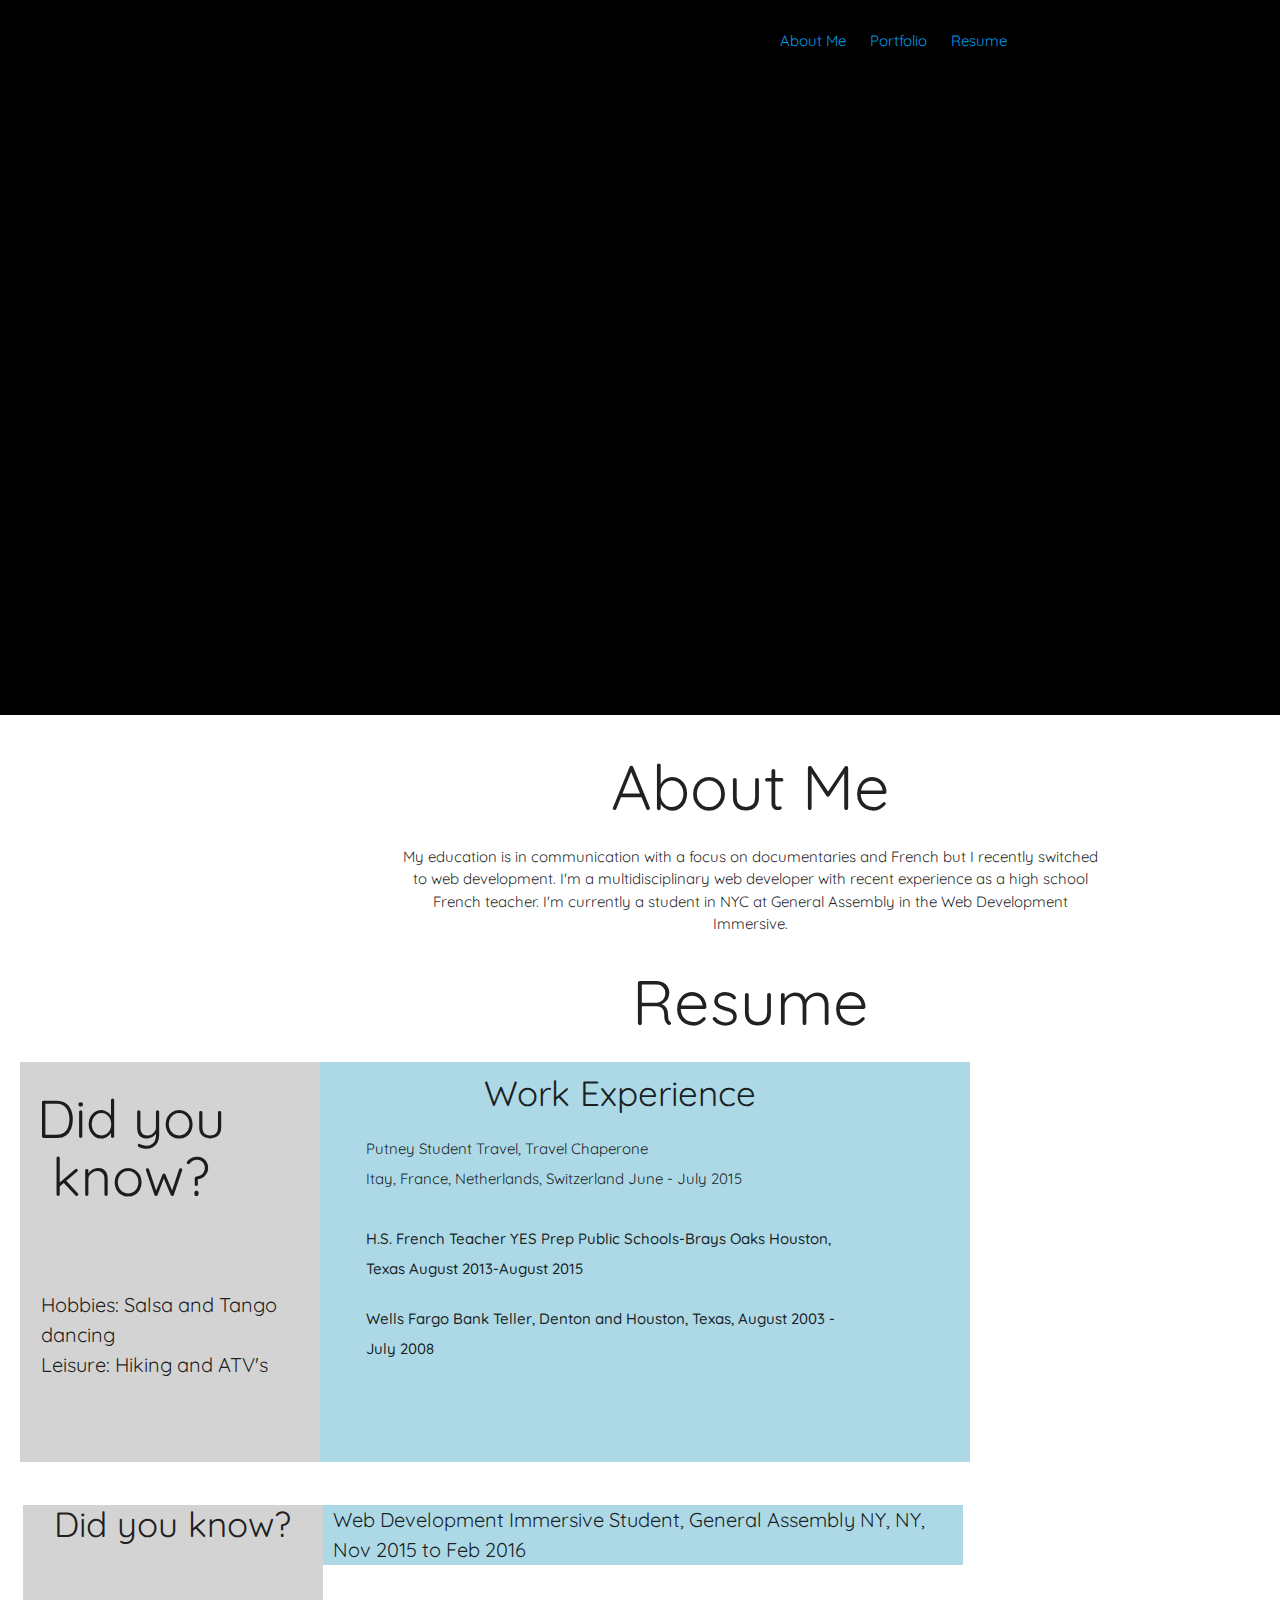
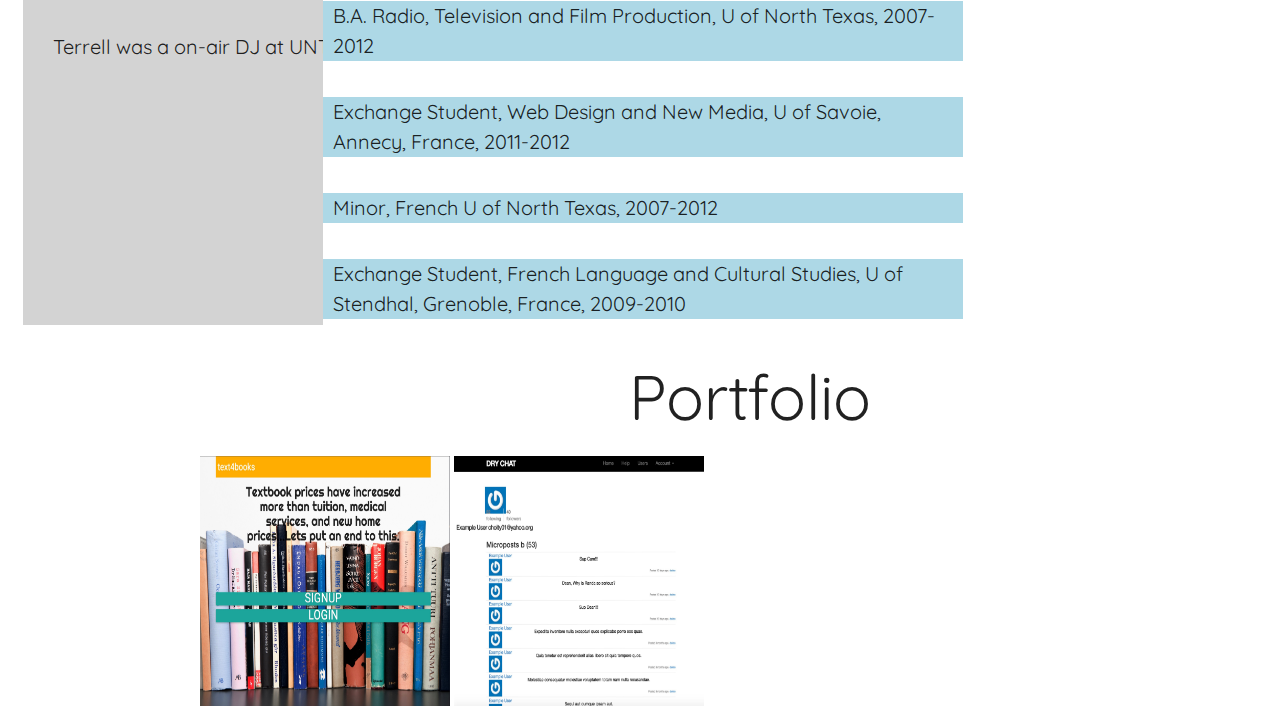
<file: businessIndex.html>
<!DOCTYPE html>
<html>
  <head>
    <meta charset="utf-8">
    <!-- <link rel="stylesheet" href="https://cdnjs.cloudflare.com/ajax/libs/materialize/0.97.5/css/materialize.min.css"> -->
    <!-- <link rel="stylesheet" href="/materialize 2/css/materialize.css" media="screen" title="no title"> -->
    <link rel="stylesheet" href="businessStyle.css">
    <script src="businessScripts.js" charset="utf-8"></script>
    <link href='https://fonts.googleapis.com/css?family=Quicksand' rel='stylesheet' type='text/css'>
    <link rel="stylesheet" href="./materialize 2/css/materialize.css" media="screen" title="no title">

    <title>QT Business</title>

    <div id="topBar" class="navigation">
      <div class="backImage">
        <div class="navigationBar">
        <ul>
          <li><a href="#aboutMe">About Me </a></li>
          <li><a href="#portfolio">Portfolio</a></li>
          <li><a href="#resume">Resume</a></li>
          <!-- <li><a href="#contact">Contact</a></li> -->
          <!-- <li><a href="index.html">Home</a></li> -->
        </ul>
        </div>

      </div>
    </div>
  </head>
  <body>
      <div id="intro" class="overview">
          <div id="aboutMe">
            <h1>About Me</h1>
            <p>
              My education is in communication with a focus on documentaries
              and French but I recently switched to web development. I'm a multidisciplinary
              web developer with recent experience as a high school French teacher.
              I'm currently a student in NYC at General Assembly in the
              Web Development Immersive.
            </p>
          </div>

          <div id="resume" class="row">
            <h1>Resume</h1>
            <div id="leftside" class="col s3">

              <h2 class="title">Did you know?</h2>
                <ul class="communication">
                  <li>Hobbies: Salsa and Tango dancing</li>
                  <li>Leisure: Hiking and ATV's</li>
                </ul>
            </div>
                  <!-- <h2>Technologies</h2>

                    <p>HTML/CSS, JavaScript/jQuery, DOM manipulation,
                    Version Control/GIT, CLI</p> -->
                <div id="rightside" class="col s9">

                  <h2 class="workheader">Work Experience</h2>

                    <div class="workcontent">
                      <ul>
                      <li class="workone">Putney Student Travel, Travel Chaperone <br> Itay, France, Netherlands, Switzerland June - July 2015 </li>

                      <li class="worktwo"><strong>H.S. French Teacher YES Prep Public Schools-Brays Oaks Houston, Texas August 2013-August 2015</strong></li>
                      <!-- <li class="workonec">Delivered daily lesson plans to average class size of 20 students.</li>
                      <li class="workonec">Frequently updated parents on upcoming school events, announcements and student progress.</li>
                      <li class="workonec">Collaborated with grade level team to plan daily learning assignments, conducted weekly staff meetings and quarterly events for groups of 300 plus high school students.</li> -->


                      <li class="workthree"><strong>Wells Fargo Bank Teller, Denton and Houston, Texas, August 2003 - July 2008</strong></li>
                      <!-- <li class="worktwoc">Resolved problems independently and when necessary consulted  with supervisor.</li>
                      <li class="worktwoc">Processed normal teller transactions including the following: servicing customer accounts, accepting loan payments, processing gift cards, buying, selling and balancing foreign currency, cashing checks, verifying currency, balancing cash drawer as well as the vault and ATMs.</li> -->
                    </ul>
                    </div>
                <div class="row">

                  <div class="col s3">
                    <h2 class="educationheader">Did you know?</h2>
                      <ul class="communicationtwo">
                        <li>Terrell was a on-air DJ at UNT.</li>
                      </ul>
                  </div>
                    <div class="col s9 educationcontent">
                      <ul>
                        <li class="educationonec">Web Development Immersive Student, General Assembly NY, NY, Nov 2015 to Feb 2016</li>
                        <li class="educationonec">B.A. Radio, Television and Film Production, U of North Texas, 2007-2012</li>
                        <li class="educationonec">Exchange Student, Web Design and New Media, U of Savoie, Annecy, France, 2011-2012</li>
                        <li class="educationonec">Minor, French U of North Texas, 2007-2012</li>
                        <li class="educationonec">Exchange Student, French Language and Cultural Studies, U of Stendhal, Grenoble, France, 2009-2010</li>
                      </ul>
                    </div>
                </div>

          </div>

          <div id="portfolio" class="row">
            <h1>Portfolio</h1>
            <div class="portfolioImages" class="9">

                <a class="portfolioc" href="https://calm-castle-38809.herokuapp.com/">
                <img src="screenshotone.jpg" width="250px" height="250px"/>
                </a>

                <a class="portfolioco" href="https://serene-springs-19005.herokuapp.com/">
                <img src="screenshottwo.jpg" width="250px" height="250px"/>
                </a>


            </div>
          </div>





      </div>
  </body>
</html>
</file>
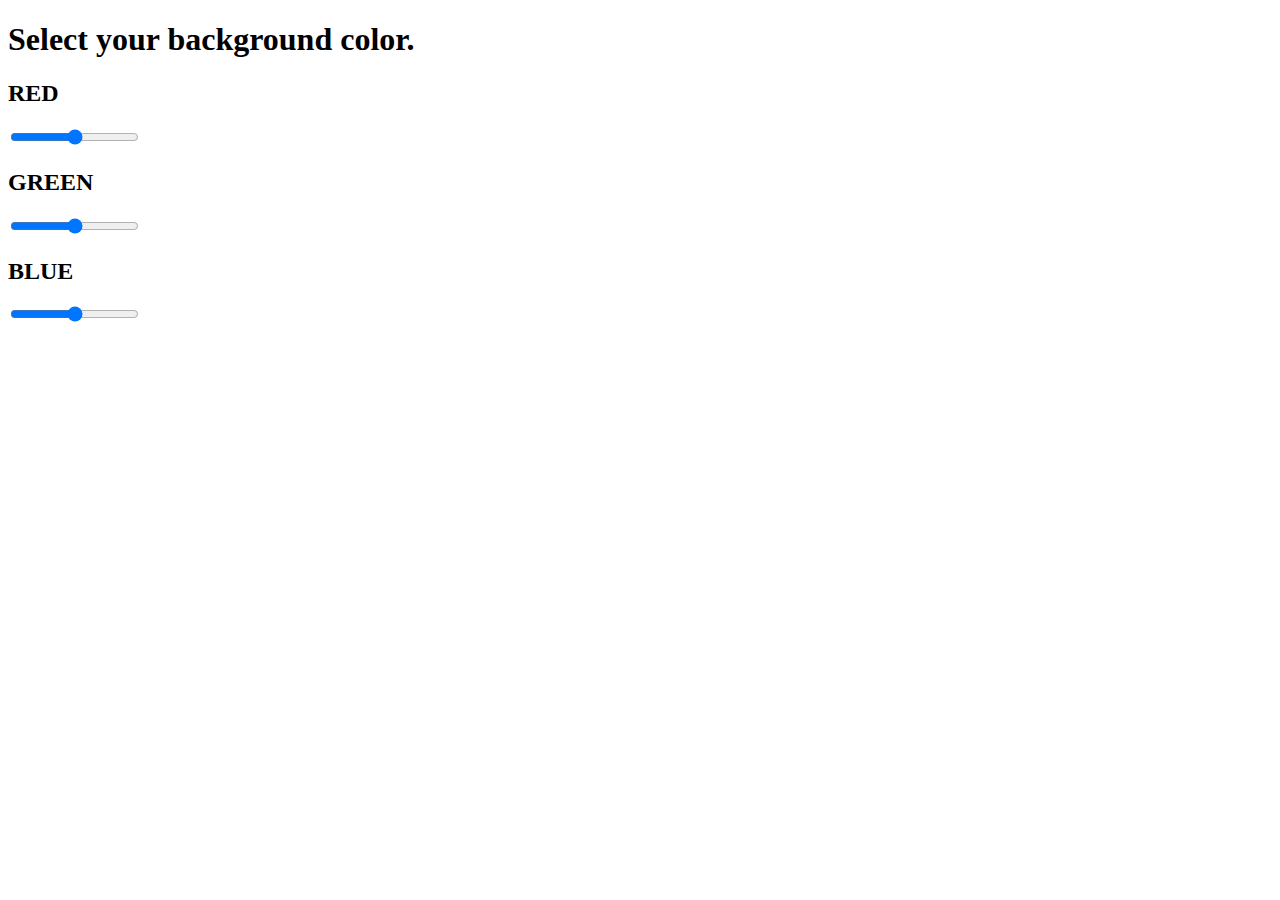
<file: colorwheelindex.html>
<!DOCTYPE html>
<html>
  <head>
    <meta charset="utf-8">
    <title>Color Picker!</title>
  </head>
  <body>

    <section>
      <h1>Select your background color. </h1>
      <h2>RED</h2>
       <!-- display the green value in this h3 tag --><h3></h3>
      <input id="redSlider" type="range" min="0" max="255" step="1">

    </section>

    <section>
      <h2>GREEN</h2>
      <!-- display the green value in this h3 tag --> <h3></h3>
      <input id="greenSlider" type="range" min="0" max="255" step="1">
    </section>

    <section>
      <h2>BLUE</h2>
      <!-- display the blue value in this h3 tag --> <h3></h3>
      <input id="blueSlider" type="range" min="0" max="255" step="1">
    </section>
    <script src="scripts0.js" charset="utf-8"></script>
  </body>
</html>
</file>
<file: businessStyle.css>
#topBar {
  position: absolute;
  width: 1425px;
  background-color: rgba(0, 0, 0, 1);
}
.navigationBar {
  position: relative;
  /*color: rgba(255, 255, 255, 1);*/
  top: 15px;
  left: 590px;
}
li {
  display: inline-block;
  padding: 0px 10px 0px 10px;
  font-family: 'Quicksand', sans-serif;
}
a {
  text-decoration: none;
  /*color: rgba(255, 255, 255, 1);*/
  font-family: 'Quicksand', sans-serif;
}
a:hover{
  background-color: rgba(255, 255, 255, 1);
  color: rgba(064, 224, 208, 1);
}
.backImage {
  position: relative;
  left: 180px;
  background: url('http://i.imgur.com/HqPoM4K.jpg');
  background-repeat: no-repeat;
  background-size: contain;
  width: 1400px;
  height: 700px;
}
#intro {
  position: absolute;
  top: 720px;
  left: 400px;
}
h1  {
  position: relative;
  text-align: center;
  font-family: 'Quicksand', sans-serif;
}
h2  {
  font-family: 'Quicksand', sans-serif;
}
.portfolioImages {
  position: relative;
}
p {
  position: relative;
  font-family: 'Quicksand', sans-serif;
  width: 700px;
  text-align: center;
}
h2  {
  position: relative;
  text-align: center;
}
@media all and (min-width:801px) and (max-width: 1201px) {
  #topBar {
    height: 500px;
    width: 980px;
  }
  .navigationBar {
    left: 220px;
  }
  .backImage {
    width: 700px;
    left: 130px;
  }
  #intro {
    top: 500px;
  }
  h1 {
    right: 250px;
  }
  h2 {
    right: 250px;
  }
  p {
    right: 250px;
  }
}

@media all and (min-width: 601px) and (max-width: 800px) {
  #topBar {
    height: 400px;
    width: 560px;
    left: 80px;
  }
  .navigationBar {
    left: 30px;
  }
  .backImage {
    width: 500px;
    left: 30px;
    top: 15px;
  }
  #intro {
    top: 400px;
  }
  h1 {
    right: 400px;
  }
  h2  {
    right: 400px;
  }
  p {
    right: 400px;
  }
}

@media all and (min-width: 400px) and (max-width: 600px) {
  #topBar {
    height: 330px;
    width: 530px;
    left: 10px;
  }
  .navigationBar {
    left: -10px;
  }
  .backImage {
    width: 500px;
    height: 300px;
    left: 40px;
  }
  #intro {
    top: 350px;
    left: 10px;
  }
  h1  {
    font-size: 20px;
    right: 10px;
  }
  h2  {
    font-size: 20px;
    right: 10px;
  }
p {
  font-size: 10px;
  text-align: center;

  width: 500px;
}
}

/*this makes the document content of resume centered*/
#leftside {
  width: 300px;
  height: 400px;
  position: absolute;
  left: -380px;
  background-color: lightgrey;
  /*text-align: left;*/
}
#rightside {
  background-color: lightblue;
  position: relative;
  left: -80px;
  width: 650px;
  height: 400px;
}

.title {
  /*color: darkgreen;*/
  position: relative;
  left: -75px;
  width: 350px;
  height: 100px;
  /*background-color: lightblue;*/

}
.communication {
  position: relative;
  top: 80px;
  /*text-align: right;*/
  width: 300px;
  height: 100px;
  font-size: 20px;
  /*background-color: lightgreen;*/
}
.workheader {
  font-size: 35px;
  position: relative;
  left: -25px;
  top: -15px;
}
.workone {
position: relative;
top: 15px;
left: 30px;
}

.workonec {
  position: relative;
  top: 15px;
  left: 30px;
}

.worktwo {
  position: relative;
  top: 45px;
  left: 30px;
}
.worktwoc {
  position: relative;
  top: 55px;
  left: 30px;
}
.workthree {
  position: relative;
  top: 65px;
  left: 30px;
}
.workcontent ul {
  font-size: 15px;
  /*color: white;*/
  text-align: left;
  position: relative;
  left: -5px;
  top: -30px;
  width: 500px;
  height: 300px;
  line-height: 30px;
  /*margin: 10px;*/
}
.educationheader {
  position: relative;
  left: -25px;
  top: 100px;
  font-size: 35px;
}


#portfolio {
  position: relative;
  top: 500px;
}
.educationheader {
  position: relative;
  left: -320px;
  top: 15px;
  background-color: lightgrey;
  width: 300px;
  height: 420px;
}
.educationonec {
  position: relative;
  top: -92px;
  right: 194px;
  font-size: 20px;
  background-color: lightblue;
  width: 640px;
  margin: 18px;
  /*width: 400px;*/
}

.educationcontent {
  position: relative;
  top: 100px;
  width: 850px;
  height: 700px;
}
.communicationtwo {
  position: relative;
  top: -300px;
  left: -300px;
  width: 300px;
  height: 100px;
  font-size: 20px;
}
.portfolioc {
  position: relative;
  left: -200px;
}

.portfolioco {
  position: relative;
  left: -200px;
  /*top: -1px;*/
}
</file>
